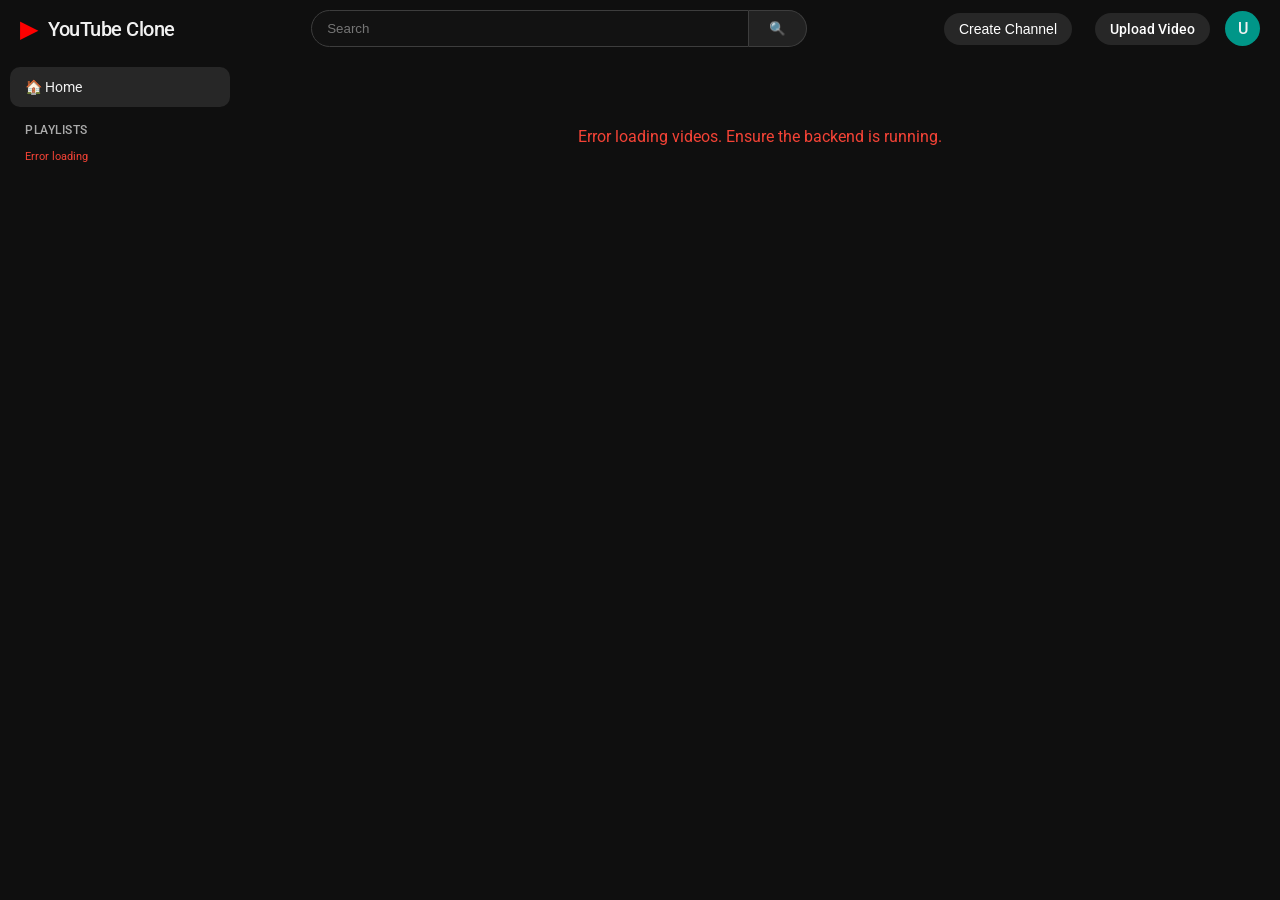
<file: BackendV2/frontend/index.html>
<!DOCTYPE html>
<html lang="en">

<head>
    <meta charset="UTF-8">
    <meta name="viewport" content="width=device-width, initial-scale=1.0">
    <title>YouTube Clone - Home</title>
    <link rel="stylesheet" href="styles.css">
    <link href="https://fonts.googleapis.com/css2?family=Roboto:wght@400;500;700&display=swap" rel="stylesheet">
</head>

<body>
    <header class="navbar">
        <div class="logo" style="cursor: pointer;" onclick="window.location.href='index.html'">
            <span class="logo-icon">▶</span>
            <h1>YouTube Clone</h1>
        </div>
        <div class="search-bar">
            <input type="text" placeholder="Search">
            <button>🔍</button>
        </div>
        <div class="user-actions">
            <button class="btn btn-upload" onclick="openCreateChannelModal()" style="margin-right: 8px;">Create Channel</button>
            <a href="upload.html" class="btn btn-upload">Upload Video</a>
            <div class="avatar">U</div>
        </div>
    </header>

    <main class="content">
        <div class="sidebar">
            <a href="#" class="sidebar-item active" id="sidebar-home" onclick="goHome(event)">🏠 Home</a>
            <div class="sidebar-section-title" style="font-size: 12px; font-weight: 500; color: var(--text-secondary); margin: 16px 0 8px 15px; text-transform: uppercase; letter-spacing: 0.5px;">Playlists</div>
            <div id="sidebar-playlists" style="display: flex; flex-direction: column; gap: 4px;">
                <div style="font-size: 12px; color: var(--text-secondary); padding: 5px 15px;">Loading...</div>
            </div>
        </div>

        <div class="video-grid" id="video-grid">
            <!-- Videos will be populated here by JavaScript -->
            <div class="loading">Loading videos...</div>
        </div>
    </main>

    <script src="app.js?v=5"></script>
    <script>
        document.addEventListener('DOMContentLoaded', () => {
            fetchVideos();
            fetchSidebarPlaylists();
        });
    </script>
</body>

</html>
</file>
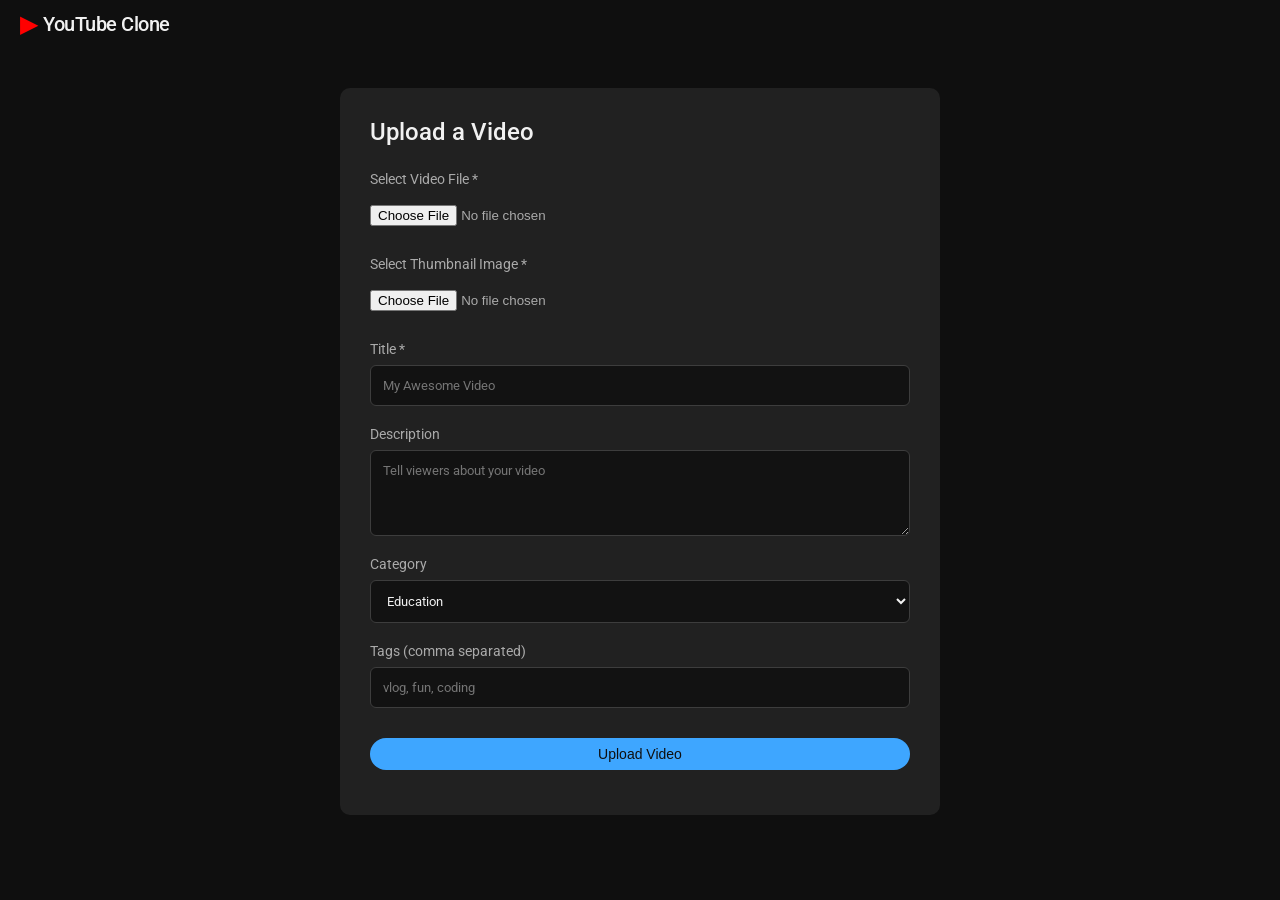
<file: BackendV2/frontend/upload.html>
<!DOCTYPE html>
<html lang="en">
<head>
    <meta charset="UTF-8">
    <meta name="viewport" content="width=device-width, initial-scale=1.0">
    <title>YouTube Clone - Upload</title>
    <link rel="stylesheet" href="styles.css">
    <link href="https://fonts.googleapis.com/css2?family=Roboto:wght@400;500;700&display=swap" rel="stylesheet">
</head>
<body>
    <header class="navbar">
        <div class="logo">
            <a href="index.html" style="text-decoration: none; color: inherit; display: flex; align-items: center; gap: 5px;">
                <span class="logo-icon">▶</span>
                <h1>YouTube Clone</h1>
            </a>
        </div>
    </header>
    
    <main class="upload-container">
        <div class="upload-card">
            <h2>Upload a Video</h2>
            <form id="upload-form" class="upload-form">
                <div class="form-group">
                    <label for="videoFile">Select Video File *</label>
                    <input type="file" id="videoFile" name="videoFile" accept="video/*" required>
                </div>
                
                <div class="form-group">
                    <label for="thumbnailFile">Select Thumbnail Image *</label>
                    <input type="file" id="thumbnailFile" name="thumbnailFile" accept="image/*" required>
                </div>

                <div class="form-group">
                    <label for="title">Title *</label>
                    <input type="text" id="title" name="title" required placeholder="My Awesome Video">
                </div>
                
                <div class="form-group">
                    <label for="description">Description</label>
                    <textarea id="description" name="description" rows="4" placeholder="Tell viewers about your video"></textarea>
                </div>

                <div class="form-group">
                    <label for="category">Category</label>
                    <select id="category" name="category">
                        <option value="Education">Education</option>
                        <option value="Entertainment">Entertainment</option>
                        <option value="Gaming">Gaming</option>
                        <option value="Music">Music</option>
                    </select>
                </div>

                <div class="form-group">
                    <label for="tags">Tags (comma separated)</label>
                    <input type="text" id="tags" name="tags" placeholder="vlog, fun, coding">
                </div>

                <div class="form-actions">
                    <button type="submit" class="btn btn-primary" id="upload-btn">Upload Video</button>
                    <div id="upload-status" class="status-message"></div>
                </div>
            </form>
        </div>
    </main>

    <script src="app.js?v=5"></script>
    <script>
        document.getElementById('upload-form').addEventListener('submit', handleUpload);
    </script>
</body>
</html>
</file>
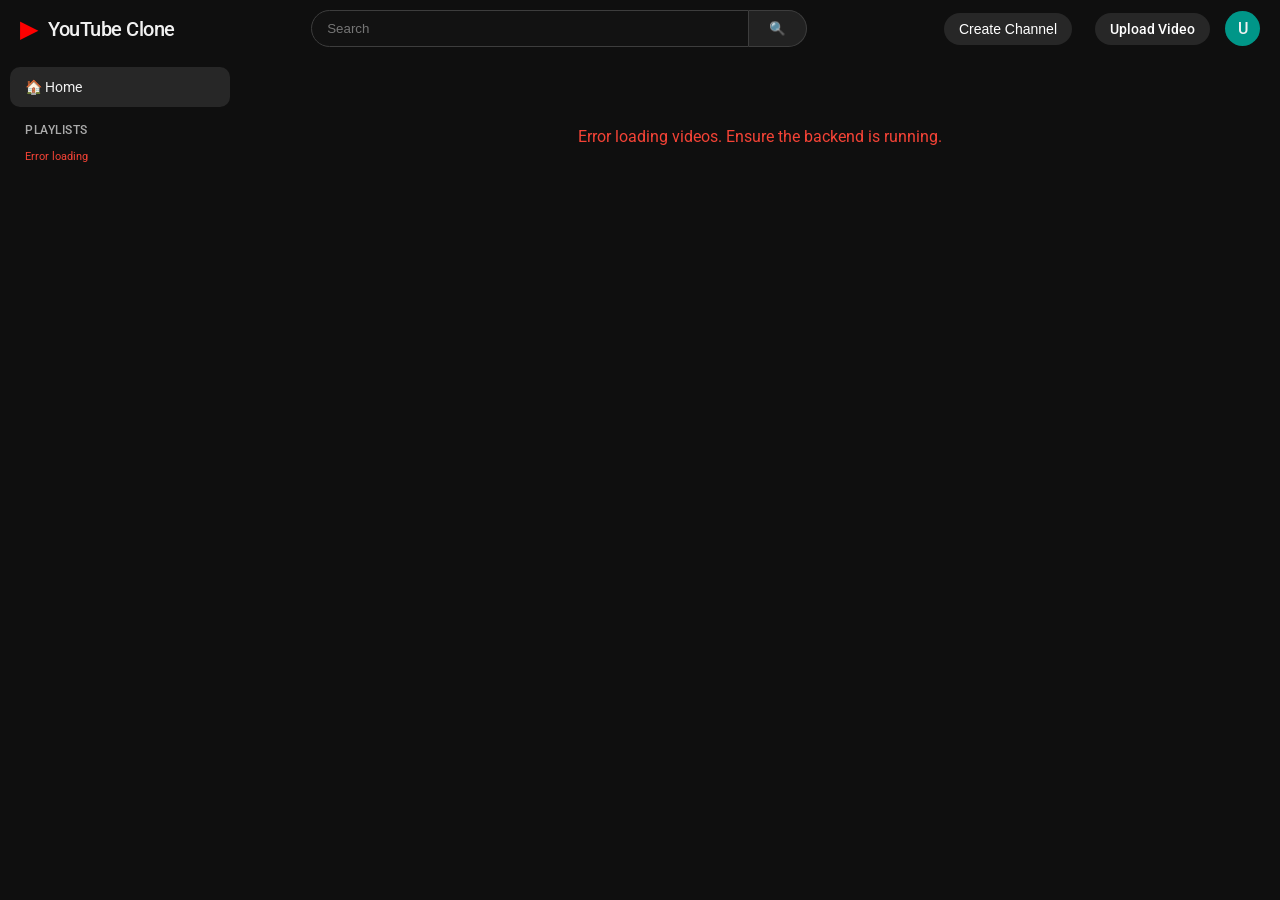
<file: BackendV2/frontend/watch.html>
<!DOCTYPE html>
<html lang="en">
<head>
    <meta charset="UTF-8">
    <meta name="viewport" content="width=device-width, initial-scale=1.0">
    <title>YouTube Clone - Watch</title>
    <link rel="stylesheet" href="styles.css">
    <link href="https://fonts.googleapis.com/css2?family=Roboto:wght@400;500;700&display=swap" rel="stylesheet">
</head>
<body>
    <header class="navbar">
        <div class="logo" style="cursor: pointer;" onclick="window.location.href='index.html'">
            <span class="logo-icon">▶</span>
            <h1>YouTube Clone</h1>
        </div>
        <div class="search-bar">
            <input type="text" placeholder="Search">
            <button>🔍</button>
        </div>
        <div class="user-actions">
            <a href="upload.html" class="btn btn-upload">Upload Video</a>
            <div class="avatar" style="cursor: pointer;" id="header-avatar">U</div>
        </div>
    </header>
    
    <main class="content">
        <!-- Main columns wrapper -->
        <div class="watch-layout">
            <!-- Left side (Player & Comments) -->
            <div class="watch-main">
                <div class="player-container">
                    <video id="video-player" controls autoplay></video>
                </div>
                
                <h1 class="watch-title" id="video-title">Loading Title...</h1>
                
                <div class="watch-meta" id="video-meta">
                    0 views • Loading date...
                </div>
                
                <div class="watch-description" id="video-description">
                    Loading description...
                </div>
                
                <!-- Comments Section -->
                <div class="watch-comments-section">
                    <h2 class="comments-count-title" id="comments-count">Comments</h2>
                    
                    <!-- Write Comment Form -->
                    <div class="main-comment-input">
                        <img src="https://ui-avatars.com/api/?name=User&background=random" class="comment-avatar" alt="Avatar">
                        <div class="comment-input-box">
                            <input type="text" placeholder="Add a public comment..." id="main-comment-text">
                            <div class="comment-input-actions" id="main-comment-actions" style="display: none;">
                                <button class="btn btn-cancel" id="btn-cancel-main">Cancel</button>
                                <button class="btn btn-primary-blue" id="btn-submit-main">Comment</button>
                            </div>
                        </div>
                    </div>
                    
                    <!-- Comments List -->
                    <div class="comments-container-list" id="video-comments-list">
                        <!-- Loaded dynamically -->
                    </div>
                </div>
            </div>
            
            <!-- Right side (Recommendations) -->
            <div class="watch-sidebar">
                <h3 class="sidebar-title">Recommendation</h3>
                <div class="recommendations-list" id="recommendations-list">
                    <!-- Populated from homepage videos endpoint -->
                </div>
            </div>
        </div>
    </main>

    <script src="app.js?v=5"></script>
    <script>
        document.addEventListener('DOMContentLoaded', () => {
            const urlParams = new URLSearchParams(window.location.search);
            const videoId = urlParams.get('id');
            
            if (!videoId) {
                window.location.href = 'index.html';
                return;
            }
            
            // Load video details and player source
            loadWatchPage(videoId);
            
            // Wire up header avatar click
            const headerAvatar = document.getElementById('header-avatar');
            if (headerAvatar) {
                headerAvatar.addEventListener('click', () => {
                    window.location.href = `channel.html?id=${TEST_CHANNEL_ID}`;
                });
            }
            
            // Wire up main comment input cancel/show buttons
            const mainInput = document.getElementById('main-comment-text');
            const mainActions = document.getElementById('main-comment-actions');
            const mainCancel = document.getElementById('btn-cancel-main');
            const mainSubmit = document.getElementById('btn-submit-main');
            
            if (mainInput) {
                mainInput.addEventListener('focus', () => {
                    mainActions.style.display = 'flex';
                });
            }
            if (mainCancel) {
                mainCancel.addEventListener('click', () => {
                    mainInput.value = '';
                    mainActions.style.display = 'none';
                });
            }
            if (mainSubmit) {
                mainSubmit.addEventListener('click', () => {
                    const text = mainInput.value.trim();
                    if (text) {
                        submitComment(videoId, 'video', null, text, () => {
                            mainInput.value = '';
                            mainActions.style.display = 'none';
                        });
                    }
                });
            }
        });
    </script>
</body>
</html>
</file>
<file: BackendV2/frontend/styles.css>
:root {
    --bg-color: #0f0f0f;
    --card-bg: #212121;
    --text-primary: #f1f1f1;
    --text-secondary: #aaaaaa;
    --accent: #ff0000;
    --accent-hover: #cc0000;
    --border: #3d3d3d;
}

* {
    box-sizing: border-box;
    margin: 0;
    padding: 0;
}

body {
    font-family: 'Roboto', sans-serif;
    background-color: var(--bg-color);
    color: var(--text-primary);
}

/* Navbar */
.navbar {
    display: flex;
    justify-content: space-between;
    align-items: center;
    padding: 10px 20px;
    background-color: var(--bg-color);
    position: sticky;
    top: 0;
    z-index: 100;
}

.logo {
    display: flex;
    align-items: center;
    gap: 10px;
}

.logo-icon {
    color: var(--accent);
    font-size: 24px;
}

.logo h1 {
    font-size: 20px;
    font-weight: 500;
    letter-spacing: -0.5px;
}

.search-bar {
    display: flex;
    width: 40%;
}

.search-bar input {
    width: 100%;
    padding: 10px 15px;
    border: 1px solid var(--border);
    border-radius: 20px 0 0 20px;
    background-color: #121212;
    color: white;
    outline: none;
}

.search-bar input:focus {
    border-color: #1c62b9;
}

.search-bar button {
    padding: 10px 20px;
    border: 1px solid var(--border);
    border-left: none;
    border-radius: 0 20px 20px 0;
    background-color: #222222;
    color: white;
    cursor: pointer;
}

.user-actions {
    display: flex;
    align-items: center;
    gap: 15px;
}

.btn {
    padding: 8px 15px;
    border-radius: 18px;
    text-decoration: none;
    font-weight: 500;
    cursor: pointer;
    border: none;
    font-size: 14px;
}

.btn-upload {
    background-color: #272727;
    color: white;
    transition: background-color 0.2s;
}

.btn-upload:hover {
    background-color: #3f3f3f;
}

.btn-primary {
    background-color: #3ea6ff;
    color: #0f0f0f;
    font-weight: 500;
}

.btn-primary:hover {
    background-color: #65b8ff;
}

.avatar {
    width: 35px;
    height: 35px;
    border-radius: 50%;
    background-color: #009688;
    display: flex;
    justify-content: center;
    align-items: center;
    font-weight: 500;
}

/* Main Layout */
.content {
    display: flex;
}

.sidebar {
    width: 240px;
    padding: 10px;
    height: calc(100vh - 60px);
    position: sticky;
    top: 60px;
}

.sidebar-item {
    display: block;
    padding: 12px 15px;
    color: var(--text-primary);
    text-decoration: none;
    border-radius: 10px;
    margin-bottom: 5px;
    font-size: 14px;
}

.sidebar-item:hover, .sidebar-item.active {
    background-color: #272727;
}

/* Video Grid */
.video-grid {
    flex: 1;
    padding: 20px;
    display: grid;
    grid-template-columns: repeat(auto-fill, minmax(300px, 1fr));
    gap: 20px;
    row-gap: 40px;
}

.video-card {
    display: flex;
    flex-direction: column;
    gap: 10px;
    cursor: pointer;
}

.thumbnail-container {
    position: relative;
    width: 100%;
    padding-top: 56.25%; /* 16:9 Aspect Ratio */
    background-color: var(--card-bg);
    border-radius: 12px;
    overflow: hidden;
}

.thumbnail {
    position: absolute;
    top: 0;
    left: 0;
    width: 100%;
    height: 100%;
    object-fit: cover;
    transition: transform 0.2s;
}

.video-card:hover .thumbnail {
    transform: scale(1.02);
}

.video-duration {
    position: absolute;
    bottom: 5px;
    right: 5px;
    background-color: rgba(0, 0, 0, 0.8);
    color: white;
    padding: 3px 4px;
    border-radius: 4px;
    font-size: 12px;
    font-weight: 500;
}

.video-info {
    display: flex;
    gap: 12px;
}

.channel-avatar {
    width: 36px;
    height: 36px;
    border-radius: 50%;
    background-color: #555;
    flex-shrink: 0;
}

.video-details {
    display: flex;
    flex-direction: column;
}

.video-title {
    font-size: 16px;
    font-weight: 500;
    color: var(--text-primary);
    margin-bottom: 4px;
    display: -webkit-box;
    -webkit-line-clamp: 2;
    -webkit-box-orient: vertical;
    overflow: hidden;
}

.video-meta {
    font-size: 14px;
    color: var(--text-secondary);
}

.loading {
    grid-column: 1 / -1;
    text-align: center;
    padding: 50px;
    color: var(--text-secondary);
}

/* Upload Container */
.upload-container {
    display: flex;
    justify-content: center;
    padding: 40px 20px;
}

.upload-card {
    background-color: var(--card-bg);
    padding: 30px;
    border-radius: 10px;
    width: 100%;
    max-width: 600px;
}

.upload-card h2 {
    margin-bottom: 25px;
    font-weight: 500;
}

.form-group {
    margin-bottom: 20px;
    display: flex;
    flex-direction: column;
    gap: 8px;
}

.form-group label {
    font-size: 14px;
    color: var(--text-secondary);
}

.form-group input[type="text"],
.form-group textarea,
.form-group select {
    width: 100%;
    padding: 12px;
    border-radius: 6px;
    border: 1px solid var(--border);
    background-color: #121212;
    color: var(--text-primary);
    font-family: inherit;
}

.form-group input[type="file"] {
    padding: 10px 0;
    color: var(--text-secondary);
}

.form-actions {
    margin-top: 30px;
    display: flex;
    flex-direction: column;
    gap: 15px;
}

.status-message {
    font-size: 14px;
    text-align: center;
}

.status-success { color: #4caf50; }
.status-error { color: #f44336; }
.status-loading { color: #3ea6ff; }

/* Channel Page Styles */
.channel-container {
    flex: 1;
    max-width: 1284px;
    margin: 0 auto;
    padding: 10px 20px 50px;
    overflow-x: hidden;
}

.channel-banner {
    width: 100%;
    height: 200px;
    overflow: hidden;
    border-radius: 12px;
    margin-top: 10px;
    background-color: var(--card-bg);
}

.channel-banner img {
    width: 100%;
    height: 100%;
    object-fit: cover;
}

.channel-header {
    display: flex;
    align-items: flex-start;
    padding: 30px 0 20px;
    gap: 24px;
    border-bottom: 1px solid var(--border);
}

.channel-large-avatar {
    width: 128px;
    height: 128px;
    border-radius: 50%;
    object-fit: cover;
    background-color: #555;
    flex-shrink: 0;
}

.channel-details-info {
    display: flex;
    flex-direction: column;
    gap: 8px;
    flex: 1;
}

.channel-title {
    font-size: 36px;
    font-weight: 700;
    color: var(--text-primary);
}

.channel-meta-stats {
    font-size: 14px;
    color: var(--text-secondary);
}

.channel-description-text {
    font-size: 14px;
    line-height: 1.5;
    color: var(--text-secondary);
    max-width: 800px;
}

.channel-link {
    font-size: 14px;
    color: #3ea6ff;
    text-decoration: none;
    font-weight: 500;
}

.channel-link:hover {
    text-decoration: underline;
}

/* Tabs */
.channel-tabs {
    display: flex;
    border-bottom: 1px solid var(--border);
    margin: 10px 0 20px;
    gap: 24px;
}

.tab-btn {
    background: none;
    border: none;
    color: var(--text-secondary);
    padding: 15px 10px;
    font-size: 16px;
    font-weight: 500;
    cursor: pointer;
    position: relative;
    transition: color 0.2s;
}

.tab-btn:hover {
    color: var(--text-primary);
}

.tab-btn.active {
    color: var(--text-primary);
}

.tab-btn::after {
    content: '';
    position: absolute;
    bottom: 0;
    left: 0;
    width: 0;
    height: 3px;
    background-color: var(--text-primary);
    border-radius: 3px 3px 0 0;
    transition: width 0.25s ease-in-out;
}

.tab-btn.active::after {
    width: 100%;
}

@media (max-width: 768px) {
    .content {
        flex-direction: column;
    }
    .sidebar {
        width: 100%;
        height: auto;
        position: relative;
        top: 0;
        display: flex;
        overflow-x: auto;
        padding: 5px 10px;
    }
    .sidebar-item {
        margin-bottom: 0;
        margin-right: 10px;
        white-space: nowrap;
    }
    .channel-header {
        flex-direction: column;
        align-items: center;
        text-align: center;
        padding-top: 15px;
    }
    .channel-details-info {
        align-items: center;
    }
    .channel-title {
        font-size: 28px;
    }
}

/* Tab Contents */
.tab-pane {
    display: none;
    padding: 10px 20px;
}

.tab-pane.active {
    display: block;
}

/* Community Posts */
.posts-list {
    display: flex;
    flex-direction: column;
    gap: 16px;
    max-width: 850px;
}

.post-card {
    background-color: var(--card-bg);
    border: 1px solid var(--border);
    border-radius: 12px;
    padding: 16px;
    display: flex;
    flex-direction: column;
    gap: 12px;
    transition: background-color 0.2s;
}

.post-card:hover {
    background-color: #2a2a2a;
}

.post-card-header {
    display: flex;
    align-items: center;
    gap: 12px;
}

.post-avatar {
    width: 36px;
    height: 36px;
    border-radius: 50%;
}

.post-author-info {
    display: flex;
    flex-direction: column;
}

.post-author-name {
    font-weight: 500;
    font-size: 14px;
}

.post-date {
    font-size: 12px;
    color: var(--text-secondary);
}

.post-body {
    font-size: 15px;
    line-height: 1.5;
    white-space: pre-wrap;
}

.post-actions {
    display: flex;
    gap: 16px;
    margin-top: 4px;
    color: var(--text-secondary);
    font-size: 14px;
}

.post-action-btn {
    display: flex;
    align-items: center;
    gap: 6px;
    cursor: pointer;
}

.post-action-btn:hover {
    color: var(--text-primary);
}

/* Watch Page Layout */
.watch-layout {
    display: flex;
    gap: 24px;
    padding: 20px;
    width: 100%;
}

.watch-main {
    flex: 1;
    min-width: 0;
}

.watch-sidebar {
    width: 400px;
    flex-shrink: 0;
}

.player-container {
    width: 100%;
    aspect-ratio: 16 / 9;
    border-radius: 12px;
    overflow: hidden;
    background-color: #000;
}

#video-player {
    width: 100%;
    height: 100%;
}

.watch-title {
    font-size: 20px;
    font-weight: 700;
    margin-top: 16px;
    margin-bottom: 8px;
    color: var(--text-primary);
}

.watch-meta {
    font-size: 14px;
    color: var(--text-secondary);
    margin-bottom: 12px;
}

.watch-description {
    background-color: var(--card-bg);
    border-radius: 12px;
    padding: 12px;
    font-size: 14px;
    line-height: 1.5;
    white-space: pre-wrap;
    margin-bottom: 24px;
    color: var(--text-primary);
}

/* Comments section styling */
.watch-comments-section {
    margin-top: 24px;
}

.comments-count-title {
    font-size: 20px;
    font-weight: 700;
    margin-bottom: 24px;
}

.main-comment-input, .reply-comment-input {
    display: flex;
    gap: 16px;
    margin-bottom: 32px;
}

.comment-avatar {
    width: 40px;
    height: 40px;
    border-radius: 50%;
    flex-shrink: 0;
}

.comment-input-box {
    flex: 1;
    display: flex;
    flex-direction: column;
    gap: 8px;
}

.comment-input-box input {
    width: 100%;
    border: none;
    border-bottom: 1px solid var(--border);
    background: transparent;
    color: var(--text-primary);
    padding: 6px 0;
    font-size: 14px;
    outline: none;
}

.comment-input-box input:focus {
    border-bottom-color: var(--text-primary);
}

.comment-input-actions {
    display: flex;
    justify-content: flex-end;
    gap: 8px;
}

.btn-cancel {
    background: none;
    color: var(--text-primary);
    padding: 8px 16px;
}

.btn-cancel:hover {
    background-color: #272727;
}

.btn-primary-blue {
    background-color: #3ea6ff;
    color: #0f0f0f;
    padding: 8px 16px;
}

.btn-primary-blue:hover {
    background-color: #65b8ff;
}

/* Comments List & Items */
.comments-container-list {
    display: flex;
    flex-direction: column;
    gap: 24px;
}

.comment-item {
    display: flex;
    gap: 16px;
}

.comment-item-body {
    flex: 1;
    display: flex;
    flex-direction: column;
    gap: 4px;
}

.comment-item-header {
    display: flex;
    align-items: center;
    gap: 8px;
    font-size: 13px;
}

.comment-author {
    font-weight: 500;
    color: var(--text-primary);
}

.comment-date {
    color: var(--text-secondary);
}

.comment-content {
    font-size: 14px;
    line-height: 1.4;
    color: var(--text-primary);
}

.comment-actions {
    display: flex;
    align-items: center;
    gap: 16px;
    font-size: 12px;
    color: var(--text-secondary);
    margin-top: 6px;
}

.comment-action-btn {
    cursor: pointer;
}

.comment-action-btn:hover {
    color: var(--text-primary);
}

.replies-container {
    margin-left: 56px;
    border-left: 1px solid var(--border);
    padding-left: 16px;
    margin-top: 12px;
    display: flex;
    flex-direction: column;
    gap: 16px;
}

.post-comments-section {
    margin-top: 15px;
    padding-top: 15px;
    border-top: 1px solid var(--border);
    display: flex;
    flex-direction: column;
    gap: 16px;
}

.comment-input-group {
    display: flex;
    gap: 12px;
}

.comment-input-group input {
    flex: 1;
    padding: 8px 12px;
    border-radius: 20px;
    border: 1px solid var(--border);
    background-color: #121212;
    color: white;
    outline: none;
}

.comment-input-group button {
    padding: 8px 16px;
    border-radius: 20px;
    background-color: #3ea6ff;
    color: #0f0f0f;
    border: none;
    font-weight: 500;
    cursor: pointer;
}

.comment-input-group button:hover {
    background-color: #65b8ff;
}

/* Sidebar lists */
.sidebar-title {
    font-size: 16px;
    font-weight: 500;
    margin-bottom: 16px;
}

.recommendations-list {
    display: flex;
    flex-direction: column;
    gap: 12px;
}

.rec-card {
    display: flex;
    gap: 8px;
    cursor: pointer;
}

.rec-thumbnail-container {
    width: 160px;
    aspect-ratio: 16 / 9;
    border-radius: 8px;
    overflow: hidden;
    flex-shrink: 0;
    background-color: var(--card-bg);
}

.rec-thumbnail {
    width: 100%;
    height: 100%;
    object-fit: cover;
}

.rec-details {
    display: flex;
    flex-direction: column;
    justify-content: flex-start;
    min-width: 0;
}

.rec-title {
    font-size: 14px;
    font-weight: 500;
    line-height: 1.3;
    display: -webkit-box;
    -webkit-line-clamp: 2;
    -webkit-box-orient: vertical;
    overflow: hidden;
    margin-bottom: 4px;
    color: var(--text-primary);
}

.rec-meta {
    font-size: 12px;
    color: var(--text-secondary);
}

@media (max-width: 1012px) {
    .watch-layout {
        flex-direction: column;
    }
    .watch-sidebar {
        width: 100%;
    }
}

/* Playlist Options & Modals styling */
.video-options-btn {
    transition: background-color 0.2s, transform 0.1s;
}
.video-options-btn:hover {
    background-color: rgba(255, 255, 255, 0.1) !important;
}
.video-options-btn:active {
    transform: scale(0.9);
}

.video-options-dropdown {
    position: absolute;
    background-color: #212121;
    border: 1px solid #333;
    border-radius: 8px;
    box-shadow: 0 4px 12px rgba(0,0,0,0.5);
    z-index: 1000;
    min-width: 140px;
    padding: 6px 0;
    display: none;
    animation: fadeIn 0.15s ease;
}

@keyframes fadeIn {
    from { opacity: 0; transform: translateY(-5px); }
    to { opacity: 1; transform: translateY(0); }
}

.dropdown-item {
    padding: 10px 16px;
    color: white;
    cursor: pointer;
    font-size: 13px;
    font-weight: 500;
    text-align: left;
    transition: background-color 0.2s;
}

.dropdown-item:hover {
    background-color: #383838;
}

.modal-overlay {
    position: fixed;
    top: 0;
    left: 0;
    right: 0;
    bottom: 0;
    background-color: rgba(0,0,0,0.85);
    display: flex;
    justify-content: center;
    align-items: center;
    z-index: 2000;
    backdrop-filter: blur(4px);
    animation: fadeIn 0.2s ease;
}

.modal-content {
    background-color: #212121;
    border: 1px solid #333;
    border-radius: 12px;
    padding: 24px;
    width: 360px;
    max-width: 90%;
    box-shadow: 0 10px 30px rgba(0,0,0,0.6);
    color: white;
}

.modal-title {
    font-size: 18px;
    font-weight: 600;
    margin-bottom: 15px;
    text-align: left;
}

.playlists-list-container {
    max-height: 200px;
    overflow-y: auto;
    display: flex;
    flex-direction: column;
    gap: 8px;
    margin-top: 15px;
}

.playlist-select-item {
    display: flex;
    align-items: center;
    gap: 12px;
    padding: 10px 12px;
    border-radius: 8px;
    cursor: pointer;
    transition: background-color 0.2s;
    background-color: #1a1a1a;
    border: 1px solid #2a2a2a;
}

.playlist-select-item:hover {
    background-color: #2e2e2e;
}

.playlist-select-name {
    font-weight: 500;
    font-size: 13px;
    text-align: left;
}
</file>
